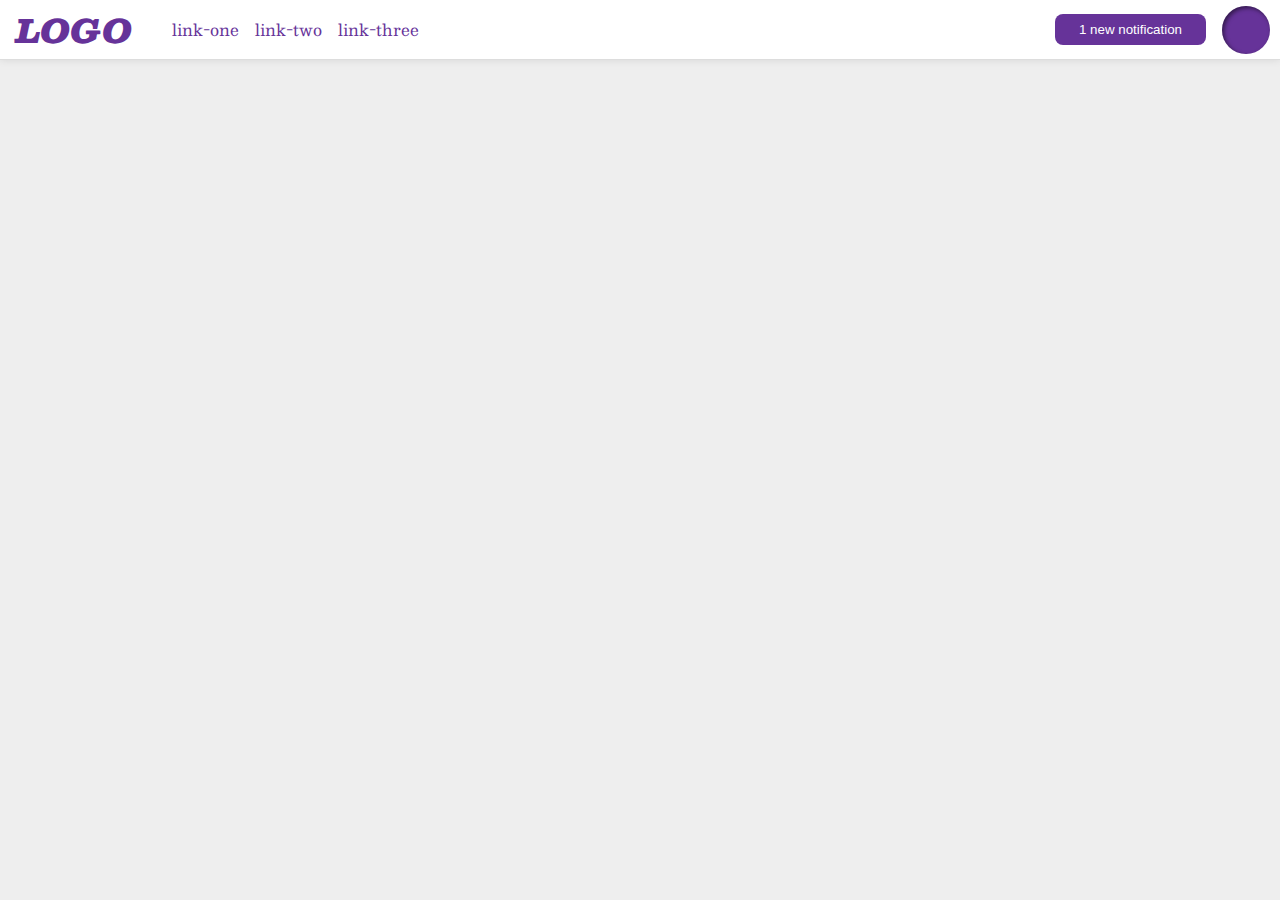
<file: flex/03-flex-header-2/index.html>
<!DOCTYPE html>
<html lang="en">
  <head>
    <meta charset="UTF-8">
    <meta http-equiv="X-UA-Compatible" content="IE=edge">
    <meta name="viewport" content="width=device-width, initial-scale=1.0">
    <title>Flex Header 2</title>
    <link rel="stylesheet" href="style.css">
  </head>
  <body>
    <div class="header">
      <div class="logo">
        LOGO
      </div>
      <ul class="links">
        <li><a href="https://google.com">link-one</a></li>
        <li><a href="https://google.com">link-two</a></li>
        <li><a href="https://google.com">link-three</a></li>
      </ul>
      <div class="right">
      <button class="notifications">
        1 new notification
      </button>
      <div class="profile-image"></div>
      </div>
    </div>
  </body>
</html>
</file>
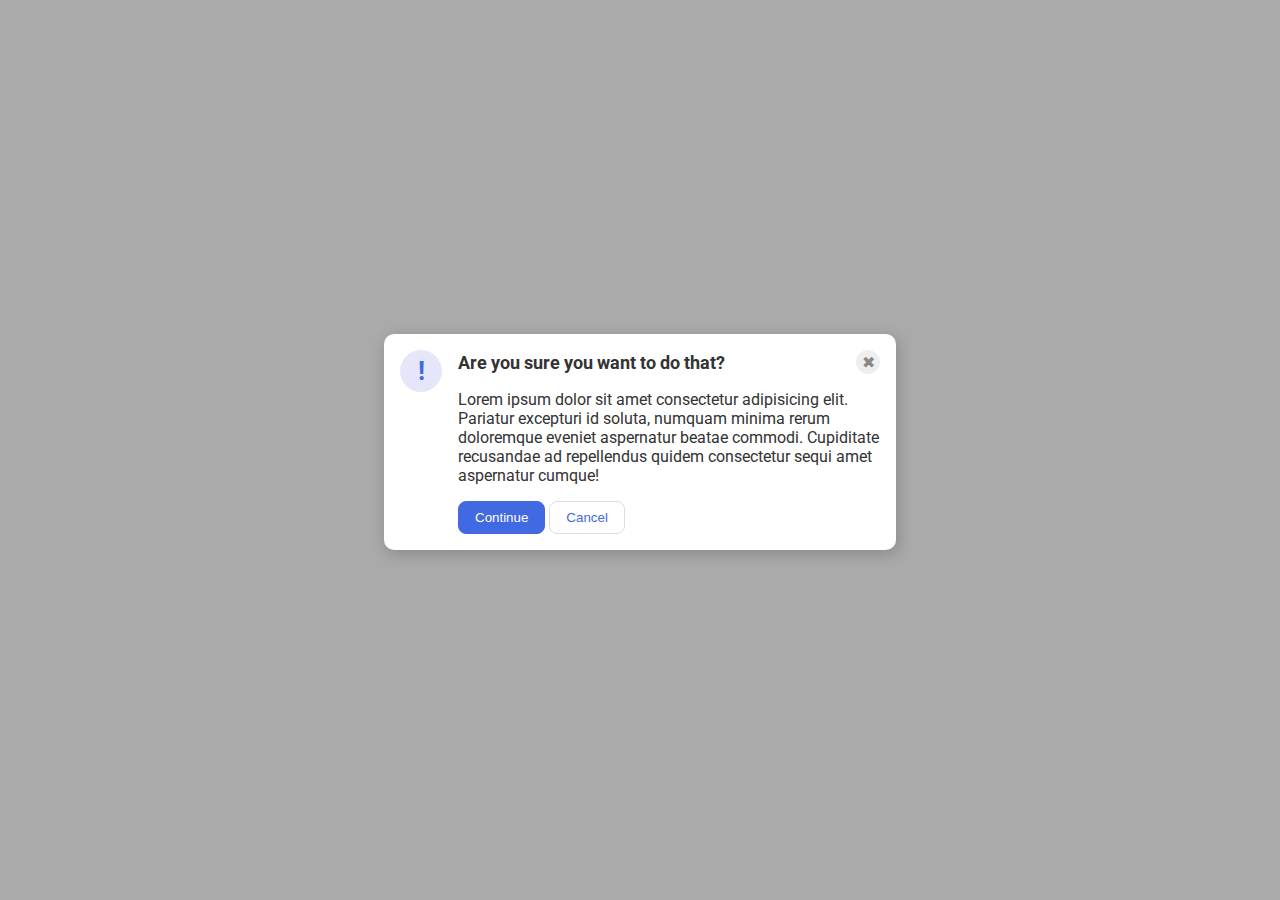
<file: flex/05-flex-modal/index.html>
<!DOCTYPE html>
<html lang="en">
  <head>
    <meta charset="UTF-8">
    <meta http-equiv="X-UA-Compatible" content="IE=edge">
    <meta name="viewport" content="width=device-width, initial-scale=1.0">
    <link rel="stylesheet" href="style.css">
    <title>Modal</title>
  </head>
  <body>
    <div class="modal">
      <div class="icon">!</div>
      <div class="container">
      <div class="header">Are you sure you want to do that?
      <button class="close-button">✖</button>
      </div>
      <div class="text">Lorem ipsum dolor sit amet consectetur adipisicing elit. Pariatur excepturi id soluta, numquam minima rerum doloremque eveniet aspernatur beatae commodi. Cupiditate recusandae ad repellendus quidem consectetur sequi amet aspernatur cumque!</div>
      <button class="continue">Continue</button>
      <button class="cancel">Cancel</button>
      </div>
    </div>
  </body>
</html>
</file>
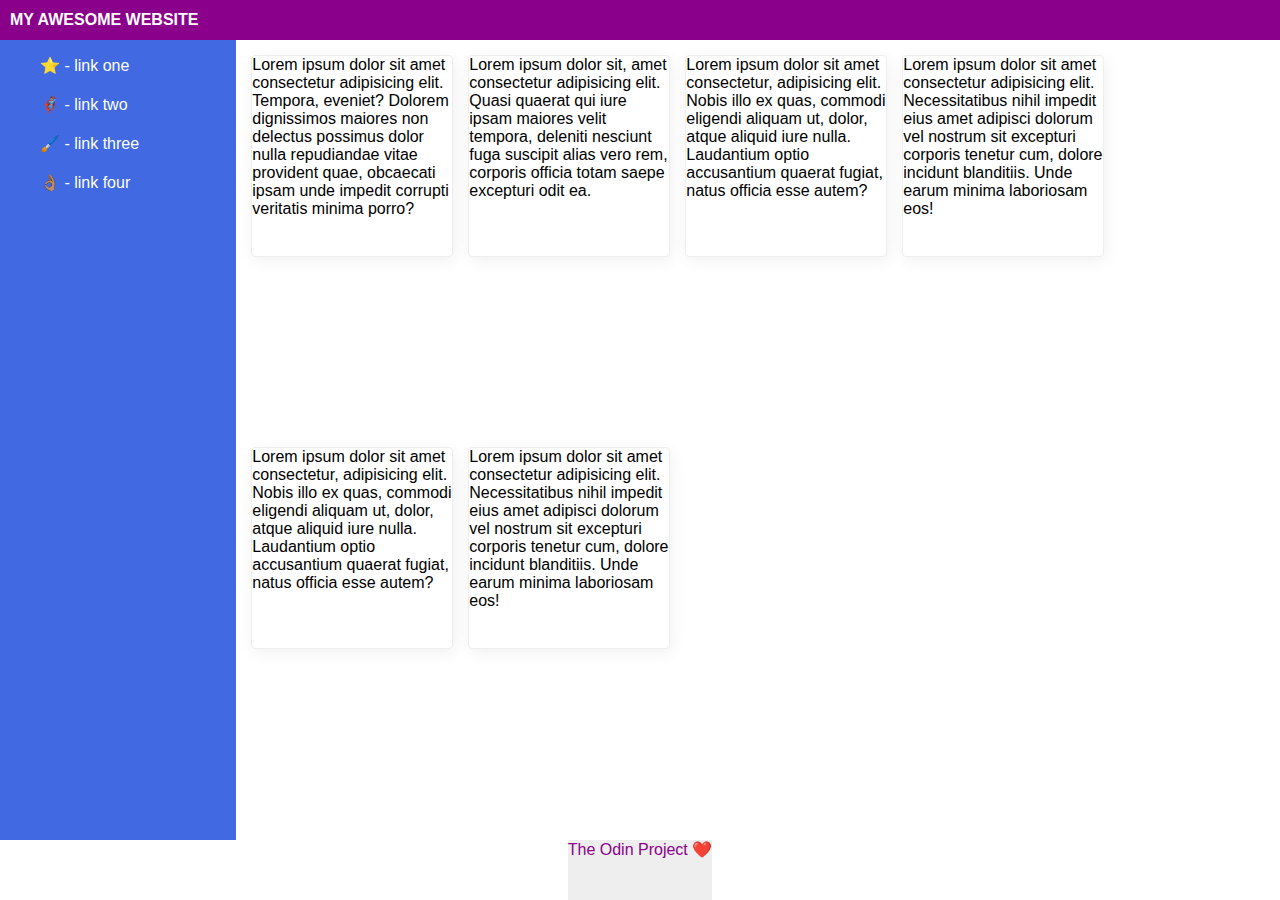
<file: flex/07-flex-layout-2/index.html>
<!DOCTYPE html>
<html lang="en">
  <head>
    <meta charset="UTF-8">
    <meta http-equiv="X-UA-Compatible" content="IE=edge">
    <meta name="viewport" content="width=device-width, initial-scale=1.0">
    <title>The Holy Grail</title>
    <link rel="stylesheet" href="style.css">
  </head>
  <body>
    <div class="header">
      <h1>MY AWESOME WEBSITE</h1>  
    </div>
    <div class="content">
    <div class="sidebar">
      <ul>
        <li><a href="#">⭐ - link one</a></li>
        <li><a href="#">🦸🏽‍♂️ - link two</a></li>
        <li><a href="#">🖌️ - link three</a></li>
        <li><a href="#">👌🏽 - link four</a></li>
      </ul>
    </div>
<div class="card-container">
    <div class="card">Lorem ipsum dolor sit amet consectetur adipisicing elit. Tempora, eveniet? Dolorem dignissimos maiores non delectus possimus dolor nulla repudiandae vitae provident quae, obcaecati ipsam unde impedit corrupti veritatis minima porro?</div>
    <div class="card">Lorem ipsum dolor sit, amet consectetur adipisicing elit. Quasi quaerat qui iure ipsam maiores velit tempora, deleniti nesciunt fuga suscipit alias vero rem, corporis officia totam saepe excepturi odit ea.</div>
    <div class="card">Lorem ipsum dolor sit amet consectetur, adipisicing elit. Nobis illo ex quas, commodi eligendi aliquam ut, dolor, atque aliquid iure nulla. Laudantium optio accusantium quaerat fugiat, natus officia esse autem?</div>
    <div class="card">Lorem ipsum dolor sit amet consectetur adipisicing elit. Necessitatibus nihil impedit eius amet adipisci dolorum vel nostrum sit excepturi corporis tenetur cum, dolore incidunt blanditiis. Unde earum minima laboriosam eos!</div>
    <div class="card">Lorem ipsum dolor sit amet consectetur, adipisicing elit. Nobis illo ex quas, commodi eligendi aliquam ut, dolor, atque aliquid iure nulla. Laudantium optio accusantium quaerat fugiat, natus officia esse autem?</div>
    <div class="card">Lorem ipsum dolor sit amet consectetur adipisicing elit. Necessitatibus nihil impedit eius amet adipisci dolorum vel nostrum sit excepturi corporis tenetur cum, dolore incidunt blanditiis. Unde earum minima laboriosam eos!</div>
    </div>
    </div>

    <div class="footer">
      The Odin Project ❤️
    </div>
  </body>
</html>
</file>
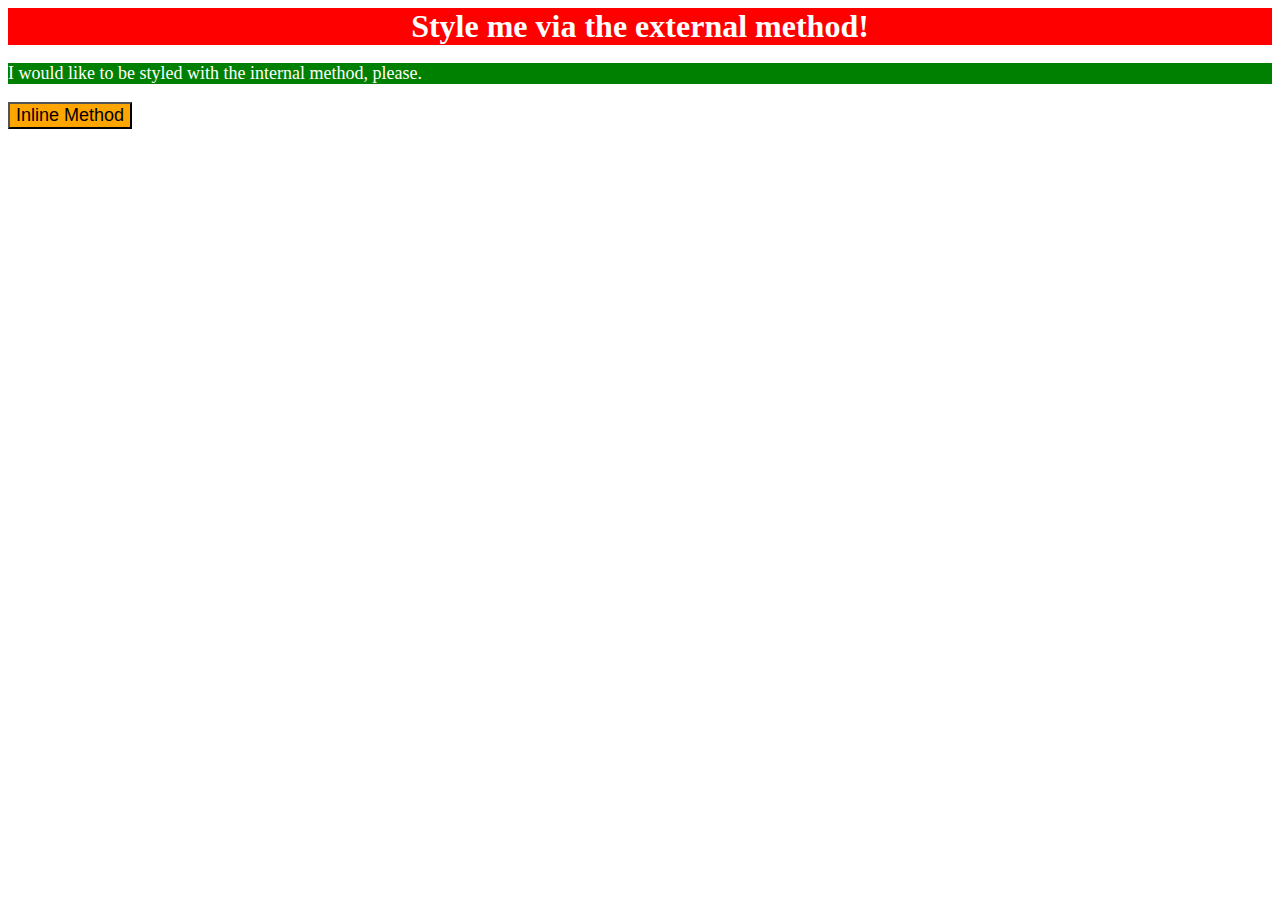
<file: foundations/01-css-methods/index.html>
<!DOCTYPE html>
<html lang="en">
  <head>
    <meta charset="UTF-8">
    <meta http-equiv="X-UA-Compatible" content="IE=edge">
    <meta name="viewport" content="width=device-width, initial-scale=1.0">
    <title>Methods for Adding CSS</title>
    <style>
      p{
        background-color: green;
        color: white;
        font-size: 18px;
      }
    </style>
    <link rel="stylesheet" href="styles/styles.css">
  </head>
  <body>
    <div>Style me via the external method!</div>
    <p>I would like to be styled with the internal method, please.</p>
    <button style="background-color: orange;font-size: 18px;">Inline Method</button>
  </body>
</html>
</file>
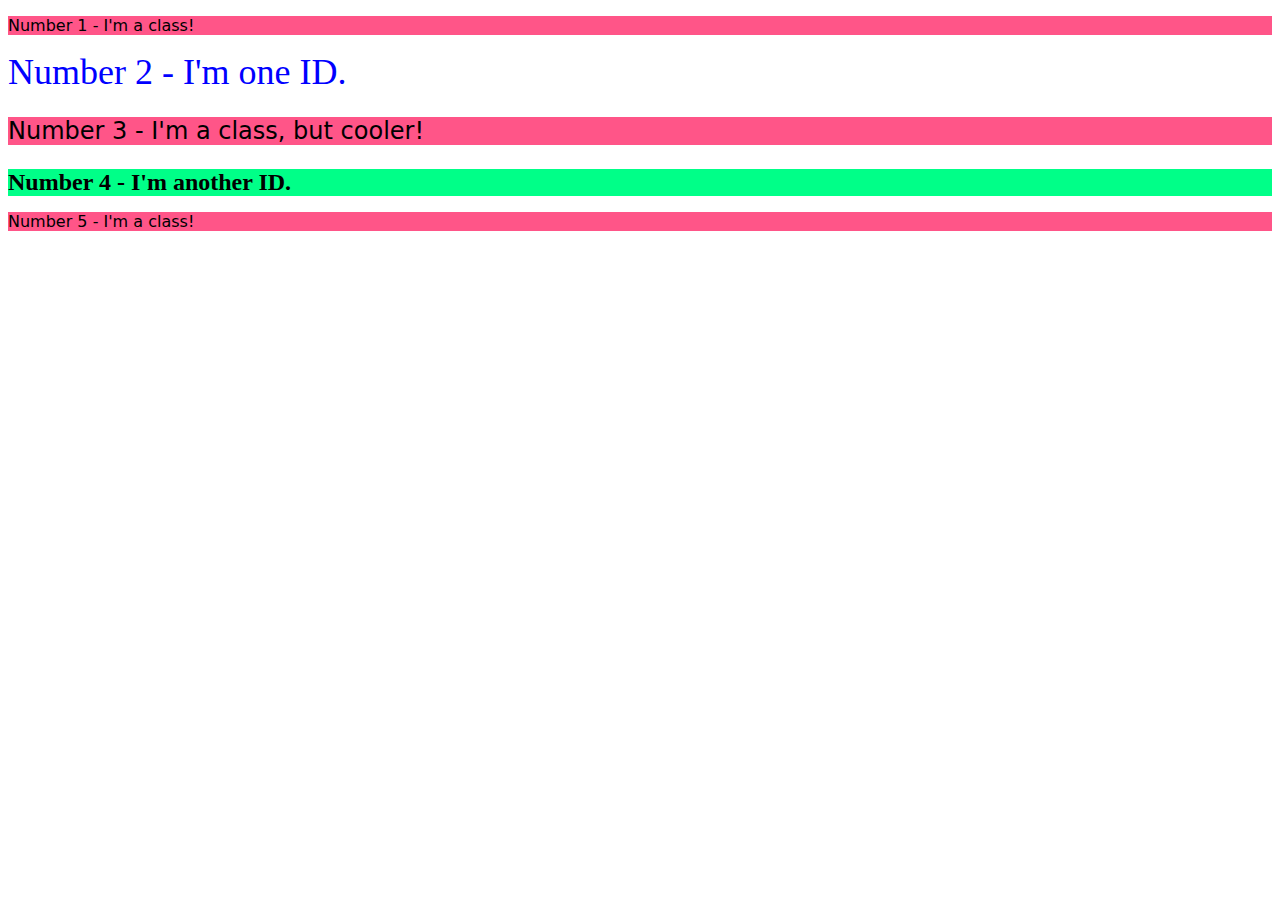
<file: foundations/02-class-id-selectors/index.html>
<!DOCTYPE html>
<html lang="en">
  <head>
    <meta charset="UTF-8">
    <meta http-equiv="X-UA-Compatible" content="IE=edge">
    <meta name="viewport" content="width=device-width, initial-scale=1.0">
    <title>Class and ID Selectors</title>
    <link rel="stylesheet" href="style.css">
  </head>
  <body>
    <p class="odd">Number 1 - I'm a class!</p>
    <div class="two">Number 2 - I'm one ID.</div>
    <p class="odd three">Number 3 - I'm a class, but cooler!</p>
    <div class="four">Number 4 - I'm another ID.</div>
    <p class="odd">Number 5 - I'm a class!</p>
  </body>
</html>
</file>
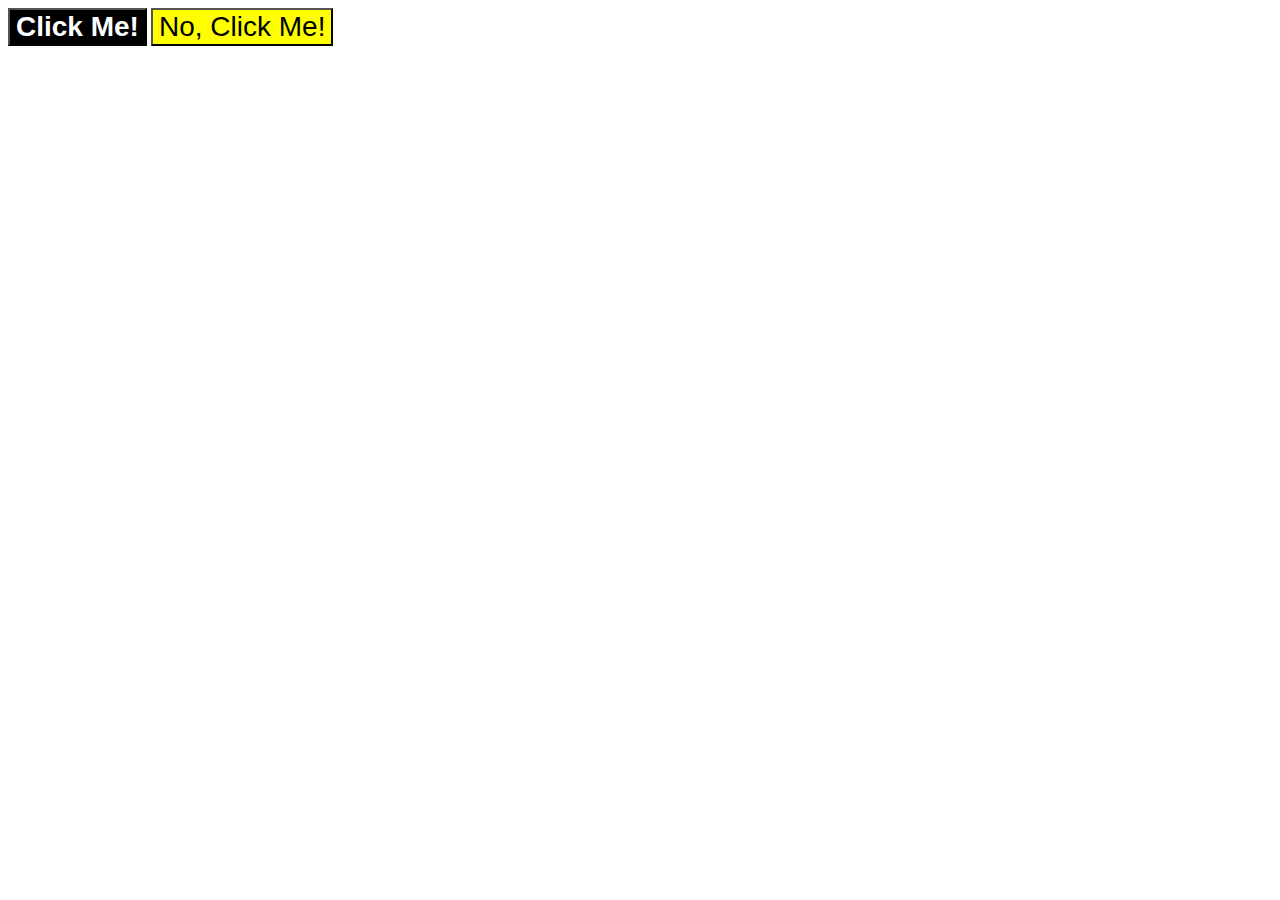
<file: foundations/03-grouping-selectors/index.html>
<!DOCTYPE html>
<html lang="en">
  <head>
    <meta charset="UTF-8">
    <meta http-equiv="X-UA-Compatible" content="IE=edge">
    <meta name="viewport" content="width=device-width, initial-scale=1.0">
    <title>Grouping Selectors</title>
    <link rel="stylesheet" href="style.css">
  </head>
  <body>
    <button class="button one">Click Me!</button>
    <button class="button two">No, Click Me!</button>
  </body>
</html>
</file>
<file: flex/03-flex-header-2/style.css>
/* this is some magical font-importing.  
you'll learn about it later. */
@import url('https://fonts.googleapis.com/css2?family=Besley:ital,wght@0,400;1,900&display=swap');

body {
  margin: 0;
  background: #eee;
  font-family: Besley, serif;
}

.header {
  background: white;
  border-bottom: 1px solid #ddd;
  box-shadow: 0 0 8px rgba(0,0,0,.1);
  display: flex;
}

.right{
  margin: 0px 10px 0px auto;
  display: flex;
  align-items: center;
  gap: 16px;
  
  
}

.profile-image {
  background: rebeccapurple;
  box-shadow: inset 2px 2px 4px rgba(0,0,0,.5);
  border-radius: 50%;
  width: 48px;
  height: 48px;
}

.logo {
  color: rebeccapurple;
  font-size: 32px;
  font-weight: 900;
  font-style: italic;
  align-self: center;
  margin-left: 16px;
}

button {
  border: none;
  border-radius: 8px;
  background: rebeccapurple;
  color: white;
  padding: 8px 24px;
}

a {
  /* this removes the line under our links */
  text-decoration: none;
  color: rebeccapurple;
}

ul {
  list-style-type: none;
  display: flex;
  gap: 16px;
}
</file>
<file: flex/05-flex-modal/style.css>
@import url('https://fonts.googleapis.com/css2?family=Roboto:wght@400;700&display=swap');

html, body {
  height: 100%;
}

body {
  font-family: Roboto, sans-serif;
  margin: 0;
  background: #aaa;
  color: #333;
  /* I'll give you this one for free lol */
  display: flex;
  align-items: center;
  justify-content: center;
}

.modal {
  background: white;
  width: 480px;
  border-radius: 10px;
  box-shadow: 2px 4px 16px rgba(0,0,0,.2);
  display: flex;
  gap: 16px;
  padding: 16px;
  margin-bottom: 16px;
}

.icon {
  color: royalblue;
  font-size: 26px;
  font-weight: 700;
  background: lavender;
  width: 42px;
  height: 42px;
  border-radius: 50%;
  display: flex;
  align-items: center;
  justify-content: center;
  flex-shrink: 0;
}

.header{
  display: flex;
  align-items: center;
  justify-content: space-between;
  text-align: center;
  margin-bottom: 16px;
  font-size: 18px;
  font-weight: 700;
}
.close-button {
  background: #eee;
  border-radius: 50%;
  color: #888;
  font-weight: 400;
  font-size: 16px;
  height: 24px;
  width: 24px;
  display: flex;
  align-items: center;
  justify-content: center;
  border: 1px solid #eee;
  padding: 0;
}

button {
  cursor: pointer;
  padding: 8px 16px;
  border-radius: 8px;
}

button.continue {
  background: royalblue;
  border: 1px solid royalblue;
  color: white;
}

button.cancel {
  background: white;
  border: 1px solid #ddd;
  color: royalblue;
}

.text{
  margin-bottom: 16px;
}
</file>
<file: flex/07-flex-layout-2/style.css>
body {
  font-family: -apple-system, BlinkMacSystemFont, 'Segoe UI', Roboto, Oxygen, Ubuntu, Cantarell, 'Open Sans', 'Helvetica Neue', sans-serif;
  margin: 0;
  min-height: 100vh;
  display: flex;
  flex-direction: column;
  
  
}

.header {
  height: 72px;
  background: darkmagenta;
  color: white;
  font-size: 8px;
  font-weight: bold;
  flex: 1 1 0;
  height: 40px;
  min-height: 40px;
  align-items: center;
  
}
h1{
  margin-left: 10px;
}

.content{
  display: flex;
  flex: 10 1 auto;
}

.card-container{
  display: flex;
  gap: 15px;
  margin: 15px;
  flex-wrap: wrap;
}

.card{
  width: 200px;
  height: 200px;
}

.footer {
  height: 72px;
  background: #eee;
  color: darkmagenta;
  flex: 1 1 auto;
  height: 25px;
  min-height: 25px;
  align-self: center;
  
}

.sidebar {
  width: 300px;
  background: royalblue;
  box-sizing: border-box;
  min-width: 200px;
}

.card {
  border: 1px solid #eee;
  box-shadow: 2px 4px 16px rgba(0,0,0,.06);
  border-radius: 4px;
}

ul{
  list-style-type: none;
  display: flex;
  flex-direction: column;
  gap: 20px;
  
}
a{
  text-decoration: none;
  color: white;
}
</file>
<file: foundations/01-css-methods/styles/styles.css>
div{
    background-color: red;
    color: white;
    font-size: 32px;
    text-align: center;
    font-weight: bold;
}
</file>
<file: foundations/02-class-id-selectors/style.css>
.odd{
    background-color: #FF5588;
    font-family: Verdana, "DeJaVu sans", sans-serif;
}

.two{
    color: #0000FF;
    font-size: 36px;
}

.three{
    font-size: 24px;
}

.four{
    background-color: #00ff88;
    font-size: 24px;
    font-weight: bold;
}
</file>
<file: foundations/03-grouping-selectors/style.css>
.one{
    background-color: black;
    color: white;
    font-weight: bold;
}

.two{
    background-color: yellow;
}

.button{
    font-size: 28px;
    font-family: Helvetica, "Times New Roman", sans-serif;
}
</file>
